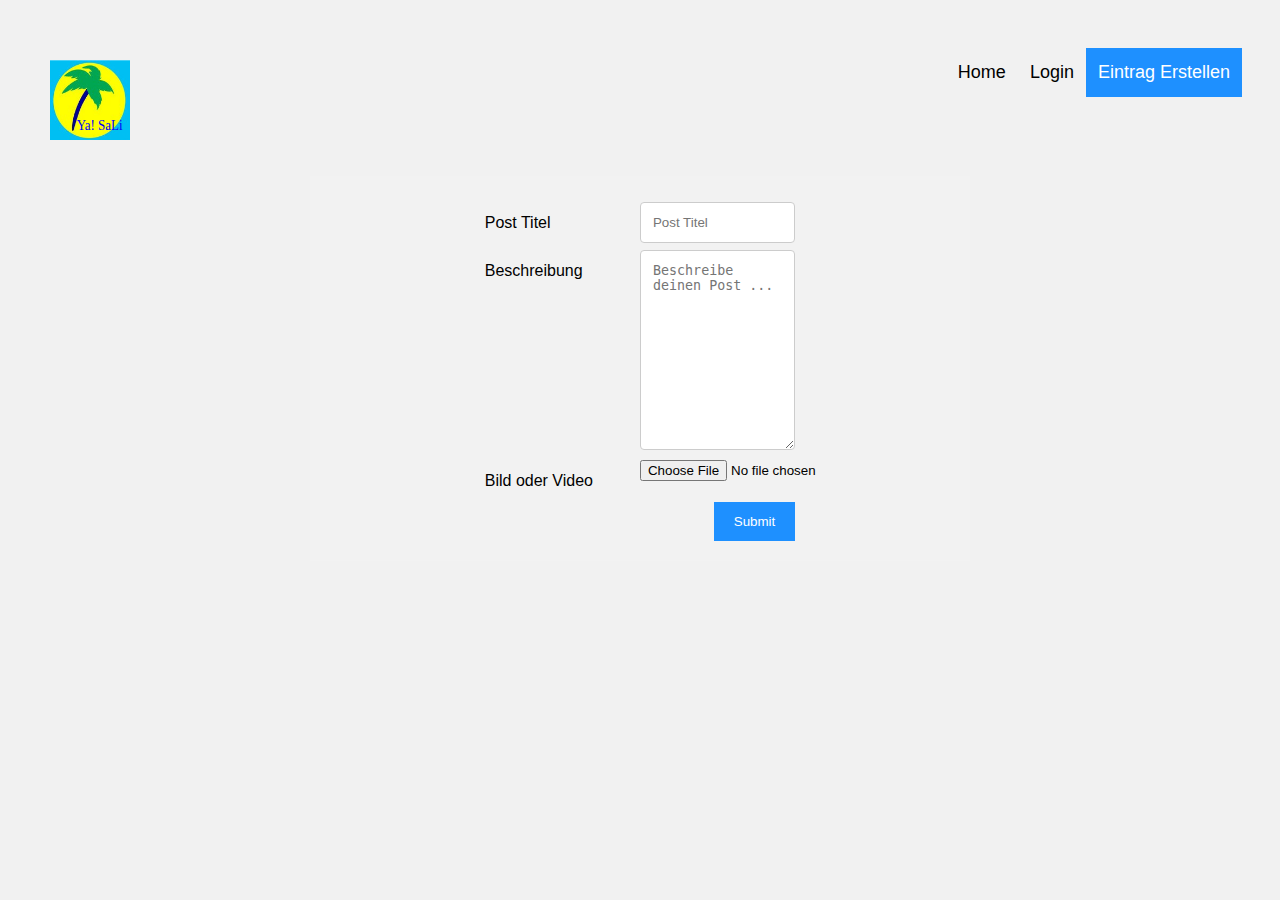
<file: Website/sites/createPost.html>
<!DOCTYPE html>
<html lang="de">
  <head>
    <meta charset="utf-8" />
    <meta name="viewport" content="width=device-width, initial-scale=1.0" />
    <LINK REL=stylesheet HREF="../css/styleCreatePost.css" TYPE="text/css" MEDIA=screen>
    <title>Eintrag Erstellen</title>
  </head>
  <body>
    <div class="header">
        <a href="../index.html" class="logo"><img src="../img/YaSaLi.svg" alt="YaSaLi logo" height="80px" width="80px"/></a>
            <div class="header-right">
                <a href="../index.html">Home</a>
                <a href="login.html">Login</a>
                <a class="active">Eintrag Erstellen</a>
            </div>
    </div>
    <div class="container">
      <form action="action_page.php">
        <div class="row">
          <div class="col-25">
            <label for="title">Post Titel</label>
          </div>
          <div class="col-75">
            <input type="text" id="title" name="title" placeholder="Post Titel">
          </div>
        </div>
        <div class="row">
          <div class="col-25">
            <label for="description">Beschreibung</label>
          </div>
          <div class="col-75">
            <textarea id="description" name="description" placeholder="Beschreibe deinen Post ..." style="height:200px"></textarea>
          </div>
        </div>
        <div class="row">
          <div class="col-25">
            <label for="media">Bild oder Video</label>
          </div>
          <div class="col-75">
            <input type="file">
          </div>
        </div>
        <div class="row">
          <input type="submit" value="Submit">
        </div>
      </form>
    </div> 
  </body>
</html>
</file>
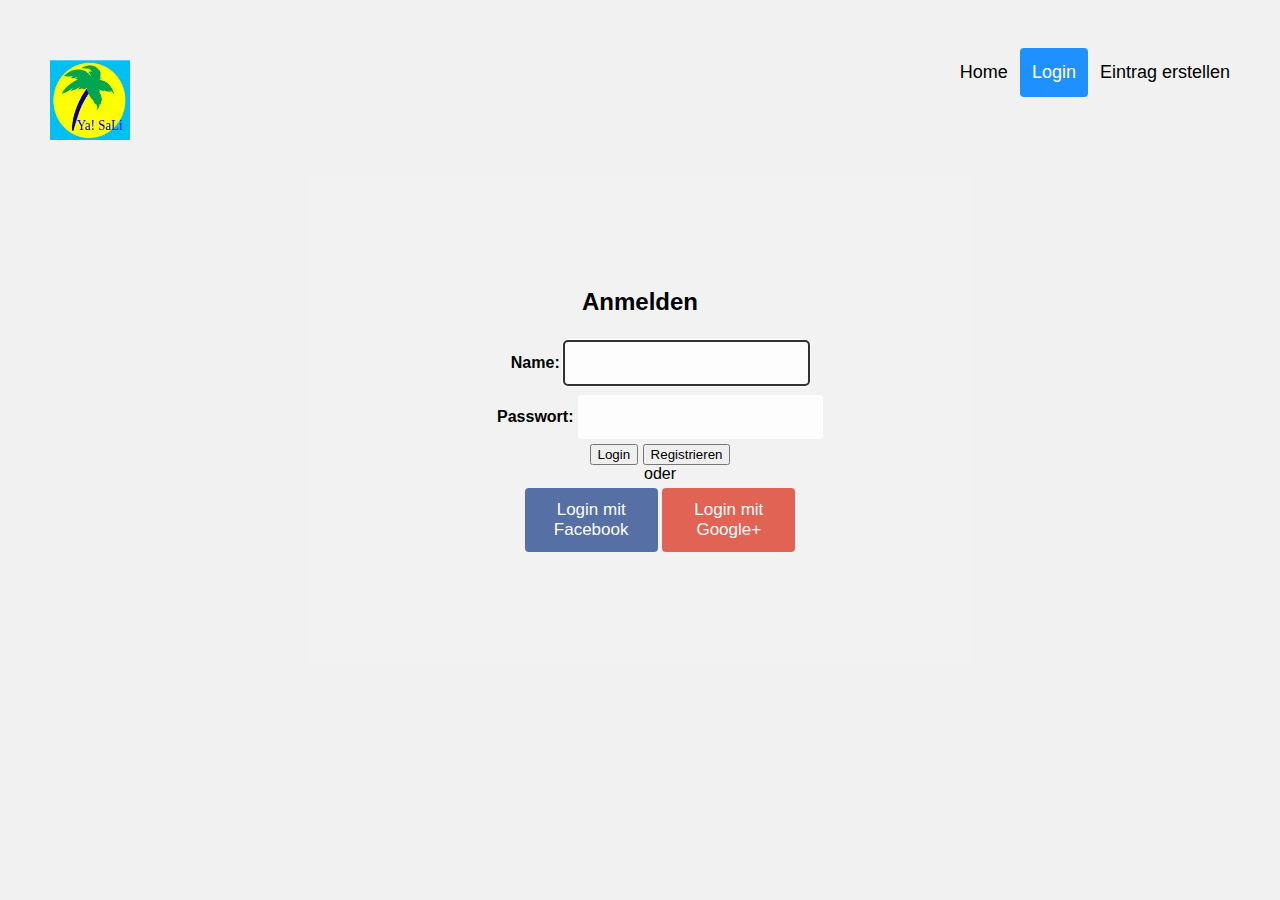
<file: Website/sites/login.html>
<!DOCTYPE html>
<html lang="de">

<head>
    <meta charset="utf-8" />
    <meta name="viewport" content="width=device-width, initial-scale=1.0" />
    <LINK REL=StyleSheet HREF="../css/styleLogin.css" TYPE="text/css" MEDIA=screen>
    <title>Login</title>
</head>

<body>
    <div class="header">
            <a href="../index.html" class="logo"><img src="../img/YaSaLi.svg" alt="YaSaLi logo" height="80px" width="80px"/></a>
        <div class="header-right">
            <a href="../index.html">Home</a>
            <a class="active" href="#login">Login</a>
            <a href="createPost.html">Eintrag erstellen</a>
        </div>
    </div>
    <div class="container">
        <div class="content-box mb1">

            <form class="content-box__content" action="" method="POST" id="loginform">
                <div class="login__header">
                    <h2>Anmelden </h2>
                </div>
                <ul class="form-fields">
                    <li>
                        <label class="label" for="username">Name: </label>
                        <input tabindex="1" type="text" id="username" name="username" required>
                    </li>
                    <li>
                        <label class="label" for="password">Passwort:</label>
                        <input tabindex="2" type="password" id="password" name="password" maxlength="50" required>
                    </li>
                    <li>
                        <button tabindex="3" type="submit" value="Login"><span>Login</span></button>
                        <button tabindex="5" type="button"
                            onclick="window.location.href='register.html'"><span>Registrieren</span></button>
                    </li>
                    <li><span>oder</span></li>
                    <li>
                        <div class="col">
                            <a href="#" class="fb btn">
                                <i class="fa fa-facebook fa-fw"></i> Login mit Facebook
                            </a>
                            <a href="#" class="google btn"><i class="fa fa-google fa-fw">
                                </i> Login mit Google+
                            </a>
                        </div>
                    </li>
                </ul>
            </form>

        </div>
        <script language="javascript">
            document.getElementById('loginform').username.focus();
        </script>
    </div>
</body>

</html>
</file>
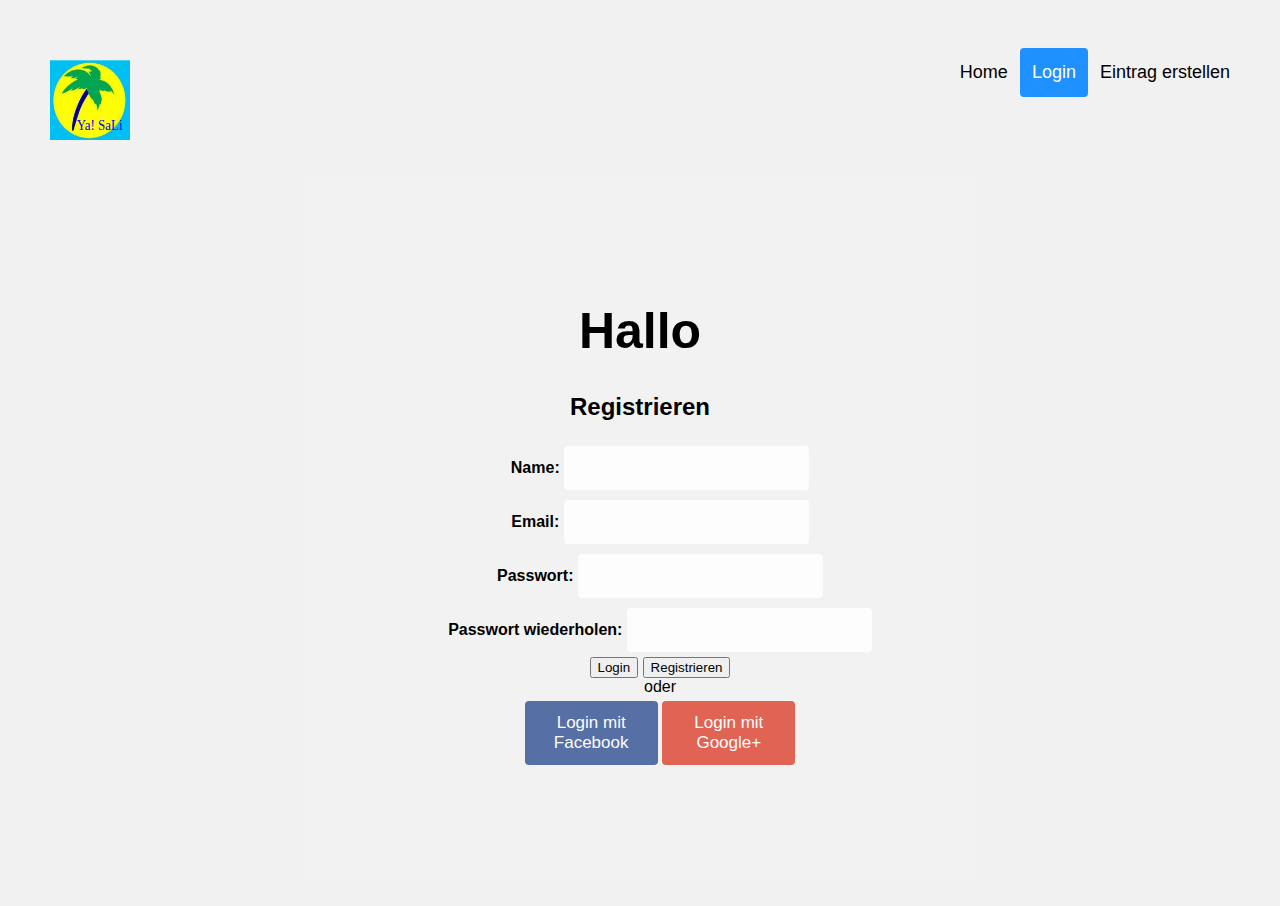
<file: Website/sites/register.html>
<!DOCTYPE html>
<html lang="de">

<head>
    <meta charset="utf-8" />
    <meta name="viewport" content="width=device-width, initial-scale=1.0" />
    <LINK REL=StyleSheet HREF="../css/styleLogin.css" TYPE="text/css" MEDIA=screen>
    <title>Registrieren</title>
</head>

<body>
    <div class="header">
            <a href="../index.html" class="logo"><img src="../img/YaSaLi.svg" alt="YaSaLi logo" height="80px" width="80px"/></a>
        <div class="header-right">
            <a href="../index.html">Home</a>
            <a class="active" href="#login">Login</a>
            <a href="createPost.html">Eintrag erstellen</a>
        </div>
    </div>
    <div class="container">
        <div class="content-box mb1">

            <form class="content-box__content" action="" method="POST" id="registerform">
                <div class="login__header">
                    <h1 id="js-greeting-word">Hallo</h1>
                    <h2>Registrieren </h2>
                </div>
                <ul class="form-fields">
                    <li>
                        <label class="label" for="username">Name:</label>
                        <input tabindex="1" type="text" id="username" name="username" required>
                    </li>
                    <li>
                        <label class="label" for="username">Email:</label>
                        <input tabindex="1" type="email" id="email" name="email" required>
                    </li>
                    <li>
                        <label class="label" for="password">Passwort:</label>
                        <input tabindex="2" type="password" id="password" name="password" maxlength="50" required>
                    </li>
                    <li>
                        <label class="label" for="password">Passwort wiederholen:</label>
                        <input tabindex="3" type="password" id="password" name="password" maxlength="50" required>
                    </li>
                    <li>
                        <button tabindex="4" type="button"
                            onclick="window.location.href='login.html'"><span>Login</span></button>
                        <button tabindex="5" type="submit" value="register"><span>Registrieren</span></button>
                    </li>
                    </li>
                    <li><span>oder</span></li>
                    <li>
                    <li>
                        <div class="col">
                            <a href="#" class="fb btn">
                                <i class="fa fa-facebook fa-fw"></i> Login mit Facebook
                            </a>
                            <a href="#" class="google btn"><i class="fa fa-google fa-fw">
                                </i> Login mit Google+
                            </a>
                        </div>
                    </li>
                </ul>
            </form>

        </div>
        <script language="javascript">
            document.getElementById('loginform').username.focus();
        </script>
    </div>
</body>

</html>
</file>
<file: Website/css/styleCreatePost.css>
body {
  background-color: #f1f1f1;
  padding: 20px;
  font-family: Arial;
}

.header {
  overflow: hidden;
  background-color: #f1f1f1;
  padding: 20px 10px;
}

.header a {
  float: left;
  color: black;
  text-align: center;
  padding: 12px;
  text-decoration: none;
  font-size: 18px;
  line-height: 25px;
}

/*Header Styles*/

.header a.logo {
  font-size: 25px;
  font-weight: bold;
}

.header a:hover {
  background-color: #ddd;
  color: black;
}

.header a.active {
  background-color: dodgerblue;
  color: white;
}

.header-right {
  float: right;
}

input[type=text], select, textarea {
  width: 100%;
  padding: 12px;
  border: 1px solid #ccc;
  border-radius: 4px;
  box-sizing: border-box;
  resize: vertical;
}

/* Style the label to display next to the inputs */

label {
  padding: 12px 12px 12px 0;
  display: inline-block;
}

/* Style the submit button */

input[type=submit] {
  background-color: dodgerblue;
  color: white;
  padding: 12px 20px;
  border: none;
  cursor: pointer;
  float: right;
  margin-right: 25%;
}

/* Style the container */

.container {
  margin-left: 23%;
  margin-right: 23%;
  background-color: #f2f2f2;
  padding: 20px;
}

/* Floating column for labels: 25% width */

.col-25 {
  float: left;
  width: 25%;
  margin-top: 6px;
  margin-left: 25%;
}

/* Floating column for inputs: 75% width */
.col-75 {
  float: left;
  width: 25%;
  margin-top: 6px;
  margin-right: 25%;
}

/* Clear floats after the columns */
.row:after {
  content: "";
  display: table;
  clear: both;
}

/* Responsive layout - when the screen is less than 600px wide, make the two columns stack on top of each other instead of next to each other */
@media screen and (max-width: 620px) {
  .col-25, .col-75, input[type=submit] {
    width: 100%;
    margin-top: 0;
    margin-left: 0%;
    margin-right: 0%;
  }
  .header a {
    float: none;
    display: block;
    text-align: left;
  }
  .header-right {
    float: none;
  }
}

@media screen and (max-width: 800px) {
  .container {
    margin-left: 0%;
    margin-right: 0%;
  }
}
</file>
<file: Website/css/styleLogin.css>
/*Header Styles*/

.header {
  overflow: hidden;
  background-color: #f1f1f1;
  padding: 20px 10px;
}

.header a {
  float: left;
  color: black;
  text-align: center;
  padding: 12px;
  text-decoration: none;
  font-size: 18px;
  line-height: 25px;
  border-radius: 4px;
}

.header a.logo {
  font-size: 25px;
  font-weight: bold;
}

.header a:hover {
  background-color: #ddd;
  color: black;
}

.header a.active {
  background-color: dodgerblue;
  color: white;
}

.header-right {
  float: right;
}

@media screen and (max-width: 500px) {
  .header a {
    float: none;
    display: block;
    text-align: left;
  }
  .header-right {
    float: none;
  }
}

/*Content Styles*/
body {
  background-color: #f1f1f1;
  padding: 20px;
  font-family: Arial;
}

/* Center website */

.main {
  max-width: 1000px;
  margin: auto;
}

h1 {
  font-size: 50px;
  word-break: break-all;
}

.row {
  margin: 8px -16px;
}

/* Add padding BETWEEN each column (if you want) */

.row, .row>.column {
  padding: 8px;
}

/* Create four equal columns that floats next to each other */

.column {
  float: left;
  width: 33%;
}

/* Clear floats after rows */
.row:after {
  content: "";
  display: table;
  clear: both;
}

/* Content */
.content {
  background-color: white;
  padding: 10px;
}

/* Responsive layout - makes a two column-layout instead of four columns */
@media screen and (max-width: 900px) {
  .column {
    width: 50%;
  }
}

/* Responsive layout - makes the two columns stack on top of each other instead of next to each other */

@media screen and (max-width: 600px) {
  .column {
    width: 100%;
  }
}

.content-box__content {
  padding: 10px;
  margin: 10%
}

label {
  font-weight: 700;
}

.form-fields {
  list-style: none;
}

form {
  width: inherit;
  text-align: center;
}

/* style inputs and link buttons */

.container {
  margin-left: 23%;
  margin-right: 23%;
  background-color: #f2f2f2;
  padding: 20px;
}

input, .btn {
  /*width: 25%;*/
  padding: 12px;
  border: none;
  border-radius: 4px;
  margin: 5px 0;
  opacity: 0.85;
  display: inline-block;
  font-size: 17px;
  line-height: 20px;
}

.fb, .google {
  width: 25%;
  background-color: #3B5998;
  color: white;
  text-decoration: none;
}
.google {
  background-color: #dd4b39;
}

@media screen and (max-width: 500px) {
  .header a {
    float: none;
    display: block;
    text-align: left;
  }
  .header-right {
    float: none;
  }
  input, .btn {
    width: 100%;
    margin-top: 0;
    margin-left: 0%;
    margin-right: 0%;
  }
  body, .form-fields {
    padding: 0%;
    padding-left: 0%
  }
}
</file>
